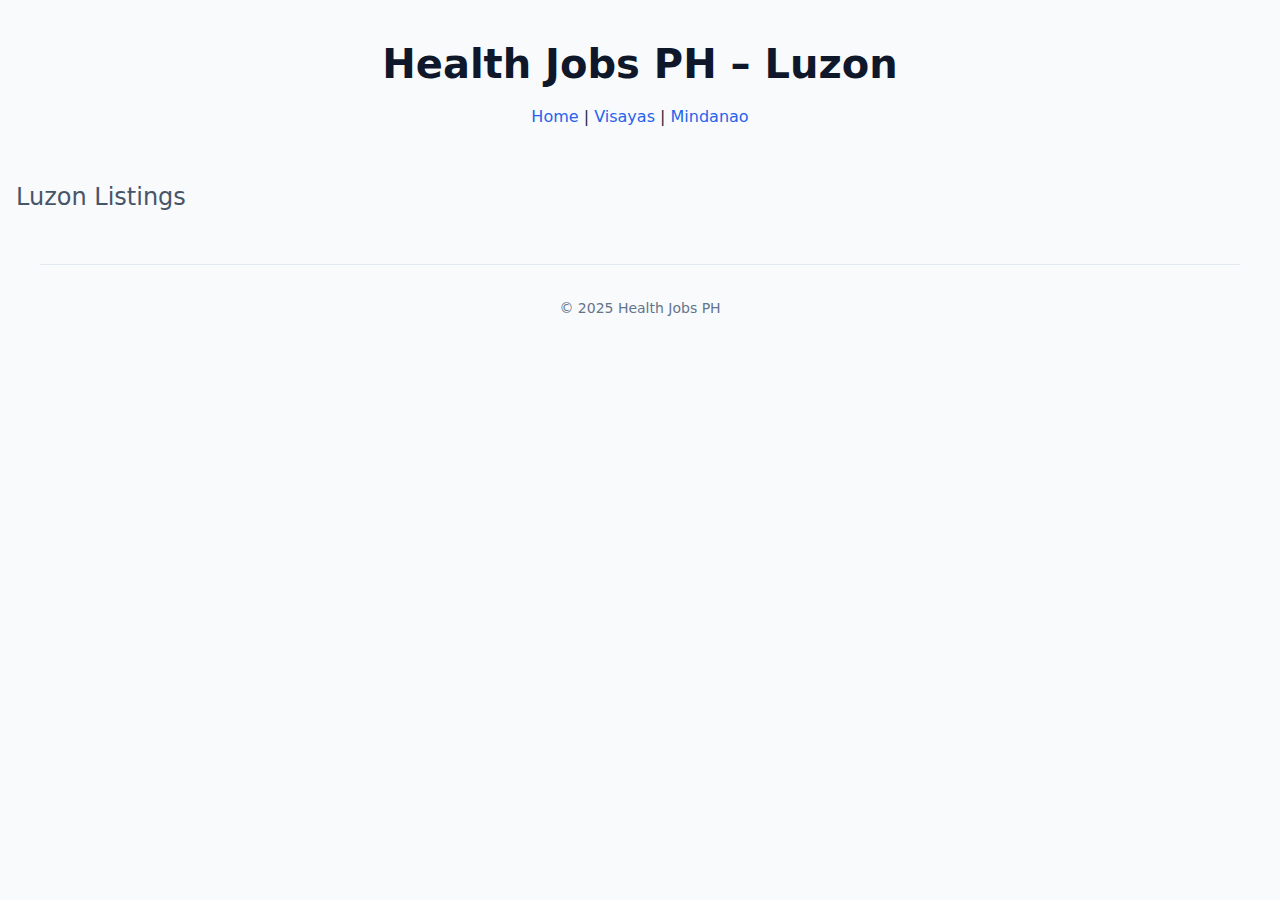
<file: luzon.html>
<!DOCTYPE html>
<html>
<head>
  <link rel="stylesheet" href="styles.css">
  <meta charset="utf-8">
  <title>Luzon Nurse Vacancies</title>
  <link rel="stylesheet" href="styles.css">
</head>
<body>
  <header>
    <h1>Health Jobs PH – Luzon</h1>
    <nav>
      <a href="index.html">Home</a> |
      <a href="visayas.html">Visayas</a> |
      <a href="mindanao.html">Mindanao</a>
    </nav>
  </header>
  <h2>Luzon Listings</h2>
  <!-- Paste your <table> rows here -->
  <footer>
    © 2025 Health Jobs PH
  </footer>
</body>
</html>
</file>
<file: styles.css>
/* styles.css – Enhanced CSC Nurse Job Listings with Accessibility */

/* ========== Base Reset ========== */
*,
*::before,
*::after {
  box-sizing: border-box;
}

body, h1, h2, p, table, th, td, button, input {
  margin: 0;
  padding: 0;
  font-family: system-ui, -apple-system, "Segoe UI", Roboto, sans-serif;
}

body {
  background: #f8fafc;
  color: #1e293b;
  line-height: 1.6;
  padding: 1rem;
  font-size: 16px;
  scroll-behavior: smooth;
}

/* ========== Skip Navigation (Accessibility) ========== */
.skip-link {
  position: absolute;
  top: -40px;
  left: 6px;
  background: #000;
  color: #fff;
  padding: 8px;
  text-decoration: none;
  border-radius: 4px;
  z-index: 1000;
  font-weight: bold;
}

.skip-link:focus {
  top: 6px;
}

/* ========== Layout ========== */
header, main, footer {
  max-width: 1200px;
  margin: 0 auto;
  padding: 1rem;
}

header {
  text-align: center;
  margin-bottom: 2rem;
}

h1 {
  font-size: clamp(1.5rem, 4vw, 2.5rem);
  margin-bottom: 0.5rem;
  color: #0f172a;
  font-weight: 700;
}

h2 {
  font-size: clamp(1.1rem, 3vw, 1.5rem);
  margin-bottom: 1rem;
  color: #475569;
  font-weight: 500;
}

p {
  margin-bottom: 1rem;
  color: #64748b;
  max-width: 65ch;
  margin-left: auto;
  margin-right: auto;
}

/* ========== Enhanced Filter Buttons ========== */
#filters {
  display: flex;
  justify-content: center;
  align-items: center;
  gap: 16px;
  margin: 24px 0;
  padding: 0 20px;
  flex-wrap: wrap;
}

.island-btn {
  background: linear-gradient(135deg, #3b82f6 0%, #1e40af 100%);
  color: white;
  border: none;
  padding: 12px 24px;
  font-size: 16px;
  font-weight: 500;
  border-radius: 8px;
  cursor: pointer;
  transition: all 0.3s ease;
  position: relative;
  overflow: hidden;
  text-transform: uppercase;
  letter-spacing: 0.5px;
  box-shadow: 0 4px 15px rgba(59, 130, 246, 0.3);
  min-width: 80px;
  text-align: center;
  user-select: none;
  -webkit-tap-highlight-color: transparent;
  font-family: inherit;
}

.island-btn:hover {
  transform: translateY(-2px);
  box-shadow: 0 6px 20px rgba(59, 130, 246, 0.4);
  background: linear-gradient(135deg, #2563eb 0%, #1d4ed8 100%);
}

.island-btn.active {
  background: linear-gradient(135deg, #1e40af 0%, #1e3a8a 100%);
  transform: translateY(0);
  box-shadow: 0 2px 10px rgba(30, 64, 175, 0.5);
}

.island-btn:focus {
  outline: 3px solid #93c5fd;
  outline-offset: 2px;
}

.island-btn:active {
  transform: translateY(1px);
  box-shadow: 0 2px 8px rgba(59, 130, 246, 0.3);
}

/* ========== Search Bar ========== */
#search-bar {
  max-width: 600px;
  margin: 0 auto 2rem;
  position: relative;
}

.search {
  width: 100%;
  padding: 16px 20px;
  font-size: 16px;
  border: 2px solid #e2e8f0;
  border-radius: 12px;
  background: white;
  color: #1e293b;
  transition: all 0.3s ease;
  font-family: inherit;
}

.search:focus {
  outline: none;
  border-color: #3b82f6;
  box-shadow: 0 0 0 3px rgba(59, 130, 246, 0.1);
}

.search::placeholder {
  color: #94a3b8;
}

/* ========== Enhanced Table ========== */
#jobs-table {
  width: 100%;
  border-collapse: collapse;
  margin-bottom: 2rem;
  background-color: white;
  border: 1px solid #e2e8f0;
  border-radius: 12px;
  overflow: hidden;
  box-shadow: 0 1px 3px rgba(0, 0, 0, 0.1);
}

caption {
  font-size: 1.25rem;
  font-weight: 600;
  color: #1e293b;
  padding: 1rem;
  text-align: left;
  background: #f8fafc;
  border-bottom: 1px solid #e2e8f0;
}

th, td {
  padding: 1rem 0.75rem;
  text-align: left;
  border-bottom: 1px solid #f1f5f9;
}

th {
  background: #f8fafc;
  font-weight: 600;
  color: #374151;
  font-size: 0.875rem;
  text-transform: uppercase;
  letter-spacing: 0.05em;
  position: sticky;
  top: 0;
  z-index: 10;
}

td {
  color: #4b5563;
  font-size: 0.875rem;
}

tr:hover {
  background-color: #f8fafc;
}

/* ========== Mobile Table (Responsive Cards) ========== */
@media screen and (max-width: 768px) {
  #filters {
    display: grid;
    grid-template-columns: 1fr 1fr;
    gap: 12px;
    margin: 20px 0;
    padding: 0 16px;
  }
  
  .island-btn {
    padding: 14px 20px;
    font-size: 14px;
    min-height: 48px;
    border-radius: 6px;
    display: flex;
    align-items: center;
    justify-content: center;
  }
  
  .search {
    font-size: 16px; /* Prevents zoom on iOS */
  }
  
  #jobs-table {
    border: none;
    box-shadow: none;
  }
  
  caption {
    font-size: 1.1rem;
    text-align: center;
  }
  
  table, thead, tbody, th, td, tr {
    display: block;
  }
  
  thead {
    position: absolute;
    top: -9999px;
    left: -9999px;
  }
  
  tr {
    margin-bottom: 1rem;
    border: 1px solid #e2e8f0;
    border-radius: 8px;
    background: white;
    padding: 1rem;
    box-shadow: 0 2px 4px rgba(0, 0, 0, 0.05);
  }
  
  td {
    display: flex;
    justify-content: space-between;
    align-items: flex-start;
    padding: 0.75rem 0;
    border: none;
    border-bottom: 1px solid #f1f5f9;
    min-height: 40px;
  }
  
  td:last-child {
    border-bottom: none;
  }
  
  td::before {
    content: attr(data-label) ":";
    font-weight: 600;
    color: #374151;
    flex-shrink: 0;
    margin-right: 1rem;
    min-width: 100px;
  }
  
  td:last-child::before {
    content: "";
  }
}

/* ========== Extra Small Mobile ========== */
@media (max-width: 479px) {
  #filters {
    grid-template-columns: 1fr;
    gap: 10px;
    margin: 16px 0;
    padding: 0 12px;
  }
  
  .island-btn {
    width: 100%;
    padding: 16px 24px;
    font-size: 16px;
    min-height: 52px;
  }
  
  td::before {
    min-width: 80px;
    font-size: 0.8rem;
  }
}

/* ========== Tablet Styles ========== */
@media (min-width: 768px) and (max-width: 1023px) {
  #filters {
    gap: 20px;
    margin: 28px 0;
    padding: 0 24px;
  }
  
  .island-btn {
    padding: 14px 28px;
    font-size: 15px;
    min-width: 100px;
  }
}

/* ========== Desktop Styles ========== */
@media (min-width: 1024px) {
  #filters {
    gap: 24px;
    margin: 32px 0;
    padding: 0 40px;
  }
  
  .island-btn {
    padding: 16px 32px;
    font-size: 16px;
    min-width: 120px;
  }
}

/* ========== Enhanced No Results Message ========== */
#no-results {
  text-align: center;
  padding: 2rem;
  background: #fef3c7;
  color: #92400e;
  border: 1px solid #fcd34d;
  border-radius: 12px;
  margin-bottom: 2rem;
  display: none;
  font-weight: 500;
}

/* ========== Loading States ========== */
#loading-indicator {
  text-align: center;
  padding: 2rem;
  background: #eff6ff;
  color: #1e40af;
  border: 1px solid #bfdbfe;
  border-radius: 12px;
  margin-bottom: 2rem;
  font-weight: 500;
}

.loading {
  text-align: center;
  font-style: italic;
  color: #64748b;
  padding: 2rem;
}

/* ========== Enhanced Footer ========== */
footer {
  text-align: center;
  font-size: 0.875rem;
  color: #64748b;
  margin-top: 3rem;
  padding: 2rem 1rem;
  border-top: 1px solid #e2e8f0;
}

/* ========== Enhanced Accessibility ========== */
a {
  color: #2563eb;
  text-decoration: none;
  border-radius: 4px;
  transition: all 0.2s ease;
}

a:hover,
a:focus {
  text-decoration: underline;
  outline: 2px solid #93c5fd;
  outline-offset: 2px;
}

/* Focus management */
*:focus {
  outline: 2px solid #3b82f6;
  outline-offset: 2px;
}

/* High contrast mode support */
@media (prefers-contrast: high) {
  .island-btn {
    background: #000;
    color: #fff;
    border: 2px solid #fff;
  }
  
  .island-btn:hover,
  .island-btn.active {
    background: #fff;
    color: #000;
    border-color: #000;
  }
  
  th {
    background: #000;
    color: #fff;
  }
  
  td {
    border-bottom: 1px solid #666;
  }
}

/* Reduced motion preference */
@media (prefers-reduced-motion: reduce) {
  * {
    animation-duration: 0.01ms !important;
    animation-iteration-count: 1 !important;
    transition-duration: 0.01ms !important;
  }
  
  .island-btn:hover {
    transform: none;
  }
  
  body {
    scroll-behavior: auto;
  }
}

/* Dark mode support */
@media (prefers-color-scheme: dark) {
  body {
    background: #0f172a;
    color: #e2e8f0;
  }
  
  h1 {
    color: #f1f5f9;
  }
  
  h2 {
    color: #cbd5e1;
  }
  
  p {
    color: #94a3b8;
  }
  
  #jobs-table {
    background-color: #1e293b;
    border-color: #334155;
  }
  
  caption {
    background: #334155;
    color: #f1f5f9;
    border-bottom-color: #475569;
  }
  
  th {
    background: #334155;
    color: #e2e8f0;
  }
  
  td {
    color: #cbd5e1;
    border-bottom-color: #475569;
  }
  
  tr:hover {
    background-color: #334155;
  }
  
  .search {
    background: #1e293b;
    border-color: #475569;
    color: #e2e8f0;
  }
  
  .search::placeholder {
    color: #64748b;
  }
}

/* Print styles */
@media print {
  #filters,
  #search-bar,
  #loading-indicator {
    display: none !important;
  }
  
  body {
    background: white;
    color: black;
    font-size: 12pt;
  }
  
  #jobs-table {
    border: 1px solid #000;
  }
  
  th, td {
    border: 1px solid #000;
    padding: 8pt;
  }
}
</file>
